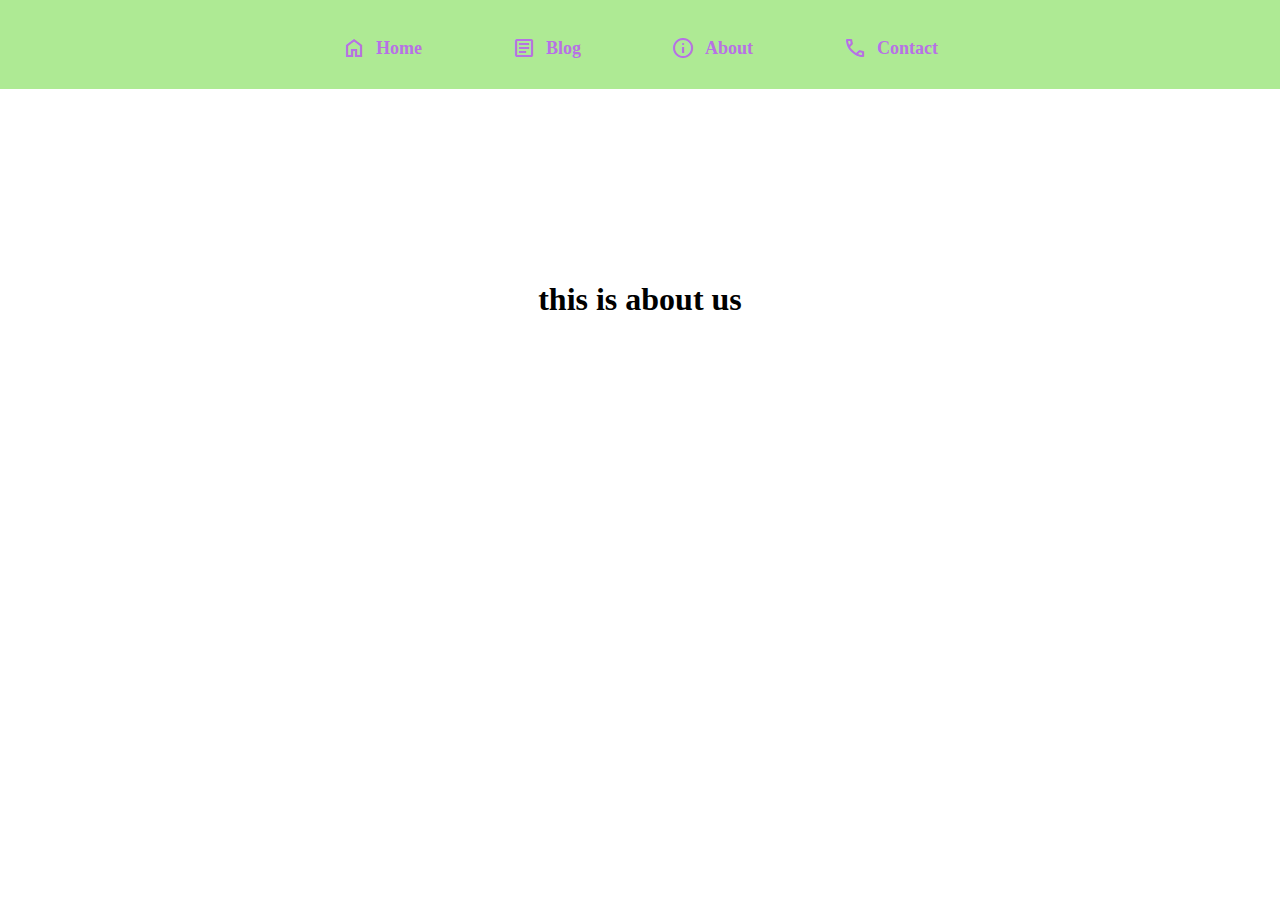
<file: About/about.html>
<!DOCTYPE html>
<html lang="en">
<head>
    <meta charset="UTF-8">
    <meta name="viewport" content="width=device-width, initial-scale=1.0">
    <title>About</title>
    <link rel="shortcut icon" href="/img/favicon.ico" type="image/x-icon">
    <link rel="stylesheet" href="../style.css">
    <link rel="stylesheet" href="https://fonts.googleapis.com/css2?family=Material+Symbols+Outlined:opsz,wght,FILL,GRAD@24,400,0,0" />
</head>
<body>
    <div class="nav">
        <a href="../Home/home.html"><span class="material-symbols-outlined icon">home</span>Home</a>
        <a href="../Blog/blog.html"><span class="material-symbols-outlined icon">article</span>Blog</a>
        <a href="#"><span class="material-symbols-outlined icon">info</span>About</a>
        <a href="../Contact/contact.html"><span class="material-symbols-outlined icon">call</span>Contact</a>
    </div>
    <h1>this is about us</h1>
</body>
</html>
</file>
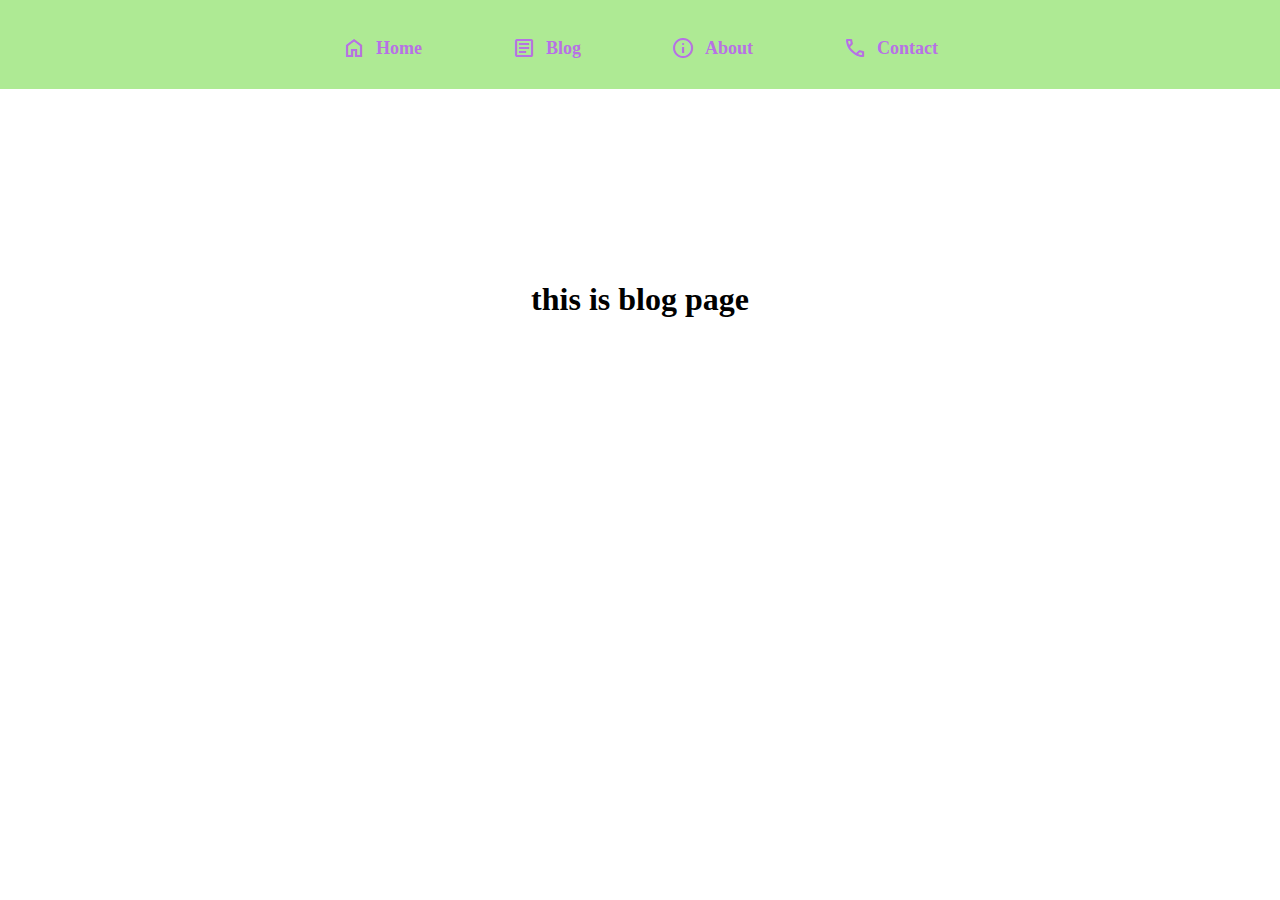
<file: Blog/blog.html>
<!DOCTYPE html>
<html lang="en">
<head>
    <meta charset="UTF-8">
    <meta name="viewport" content="width=device-width, initial-scale=1.0">
    <title>Blog</title>
    <link rel="shortcut icon" href="/img/favicon.ico" type="image/x-icon">
    <link rel="stylesheet" href="../style.css">
    <link rel="stylesheet" href="https://fonts.googleapis.com/css2?family=Material+Symbols+Outlined:opsz,wght,FILL,GRAD@24,400,0,0" />
</head>
<body>
    <div class="nav">
        <a href="../Home/home.html"><span class="material-symbols-outlined icon">home</span>Home</a>
        <a href="#"><span class="material-symbols-outlined icon">article</span>Blog</a>
        <a href="../About/about.html"><span class="material-symbols-outlined icon">info</span>About</a>
        <a href="../Contact/contact.html"><span class="material-symbols-outlined icon">call</span>Contact</a>
    </div>
    <h1>this is blog page</h1>
</body>
</html>
</file>
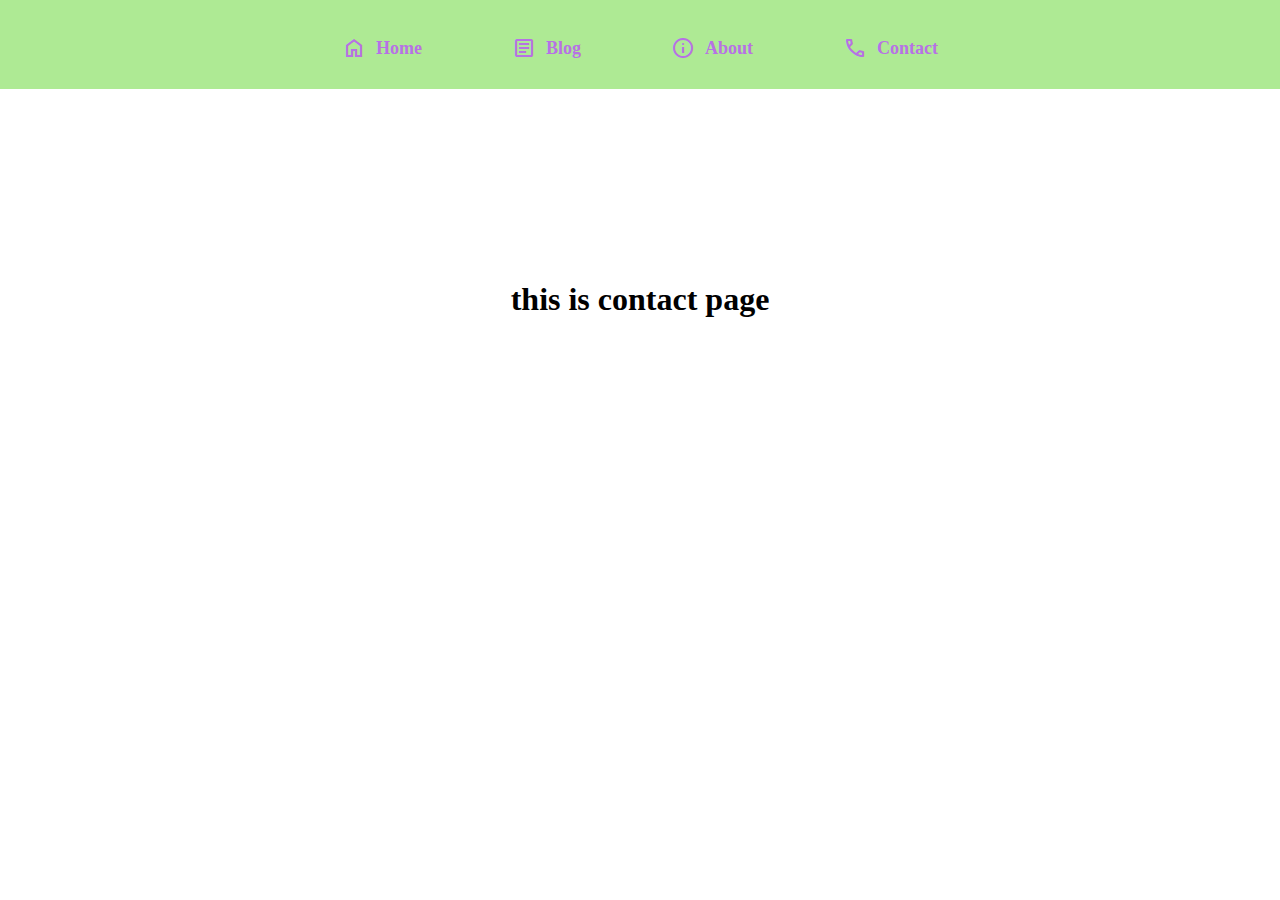
<file: Contact/contact.html>
<!DOCTYPE html>
<html lang="en">
<head>
    <meta charset="UTF-8">
    <meta name="viewport" content="width=device-width, initial-scale=1.0">
    <title>Contact</title>
    <link rel="shortcut icon" href="/img/favicon.ico" type="image/x-icon">
    <link rel="stylesheet" href="../style.css">
    <link rel="stylesheet" href="https://fonts.googleapis.com/css2?family=Material+Symbols+Outlined:opsz,wght,FILL,GRAD@24,400,0,0" />
</head>
<body>
    <div class="nav">
        <a href="../Home/home.html"><span class="material-symbols-outlined icon">home</span>Home</a>
        <a href="../Blog/blog.html"><span class="material-symbols-outlined icon">article</span>Blog</a>
        <a href="../About/about.html"><span class="material-symbols-outlined icon">info</span>About</a>
        <a href="#"><span class="material-symbols-outlined icon">call</span>Contact</a>
    </div>
    <h1>this is contact page</h1>
</body>
</html>
</file>
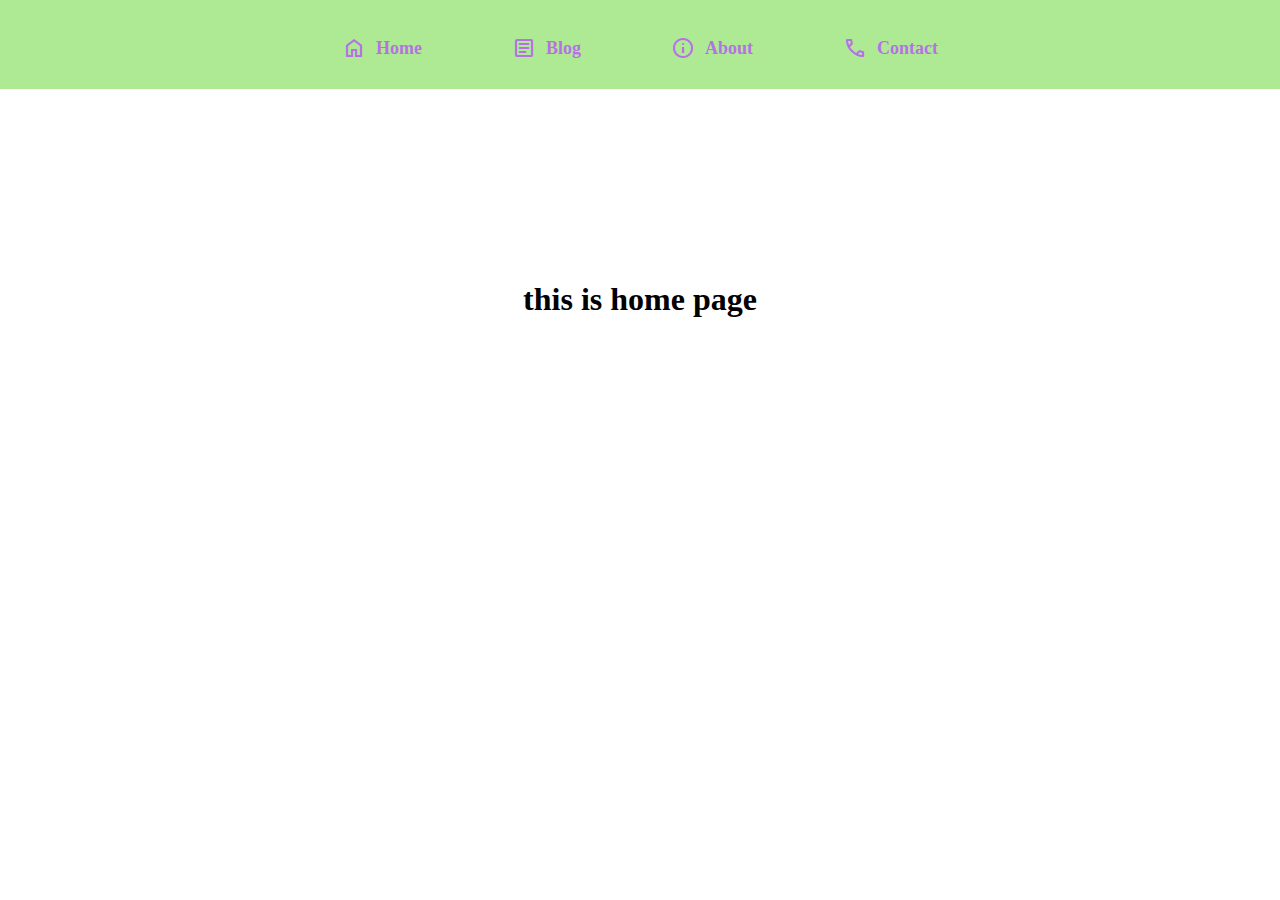
<file: Home/home.html>
<!DOCTYPE html>
<html lang="en">
<head>
    <meta charset="UTF-8">
    <meta name="viewport" content="width=device-width, initial-scale=1.0">
    <title>Home</title>
    <link rel="shortcut icon" href="/img/favicon.ico" type="image/x-icon">
    <link rel="stylesheet" href="../style.css">
    <link rel="stylesheet" href="https://fonts.googleapis.com/css2?family=Material+Symbols+Outlined:opsz,wght,FILL,GRAD@24,400,0,0" />
</head>
<body>
    <div class="nav">
        <a href="#"><span class="material-symbols-outlined icon">home</span>Home</a>
        <a href="../Blog/blog.html"><span class="material-symbols-outlined icon">article</span>Blog</a>
        <a href="../About/about.html"><span class="material-symbols-outlined icon">info</span>About</a>
        <a href="../Contact/contact.html"><span class="material-symbols-outlined icon">call</span>Contact</a>
    </div>
    <h1>this is home page</h1>
</body>
</html>
</file>
<file: style.css>
*{
    margin: 0;
    padding: 0;
    box-sizing: border-box;
}
a{
    text-decoration: none;
    color: #B771E5;
    font-size: large;
    font-weight: 600;
}
.nav{
    display: flex;
    gap: 90px;
    justify-content: center;
    padding: 30px;
    background-color: #AEEA94;
    color: #B771E5;
}
.icon{
    position: relative;
    top: 6px;
    margin-right: 10px;
    color: #B771E5;
}
h1{
    text-align: center;
    margin-top: 15%;
}
</file>
